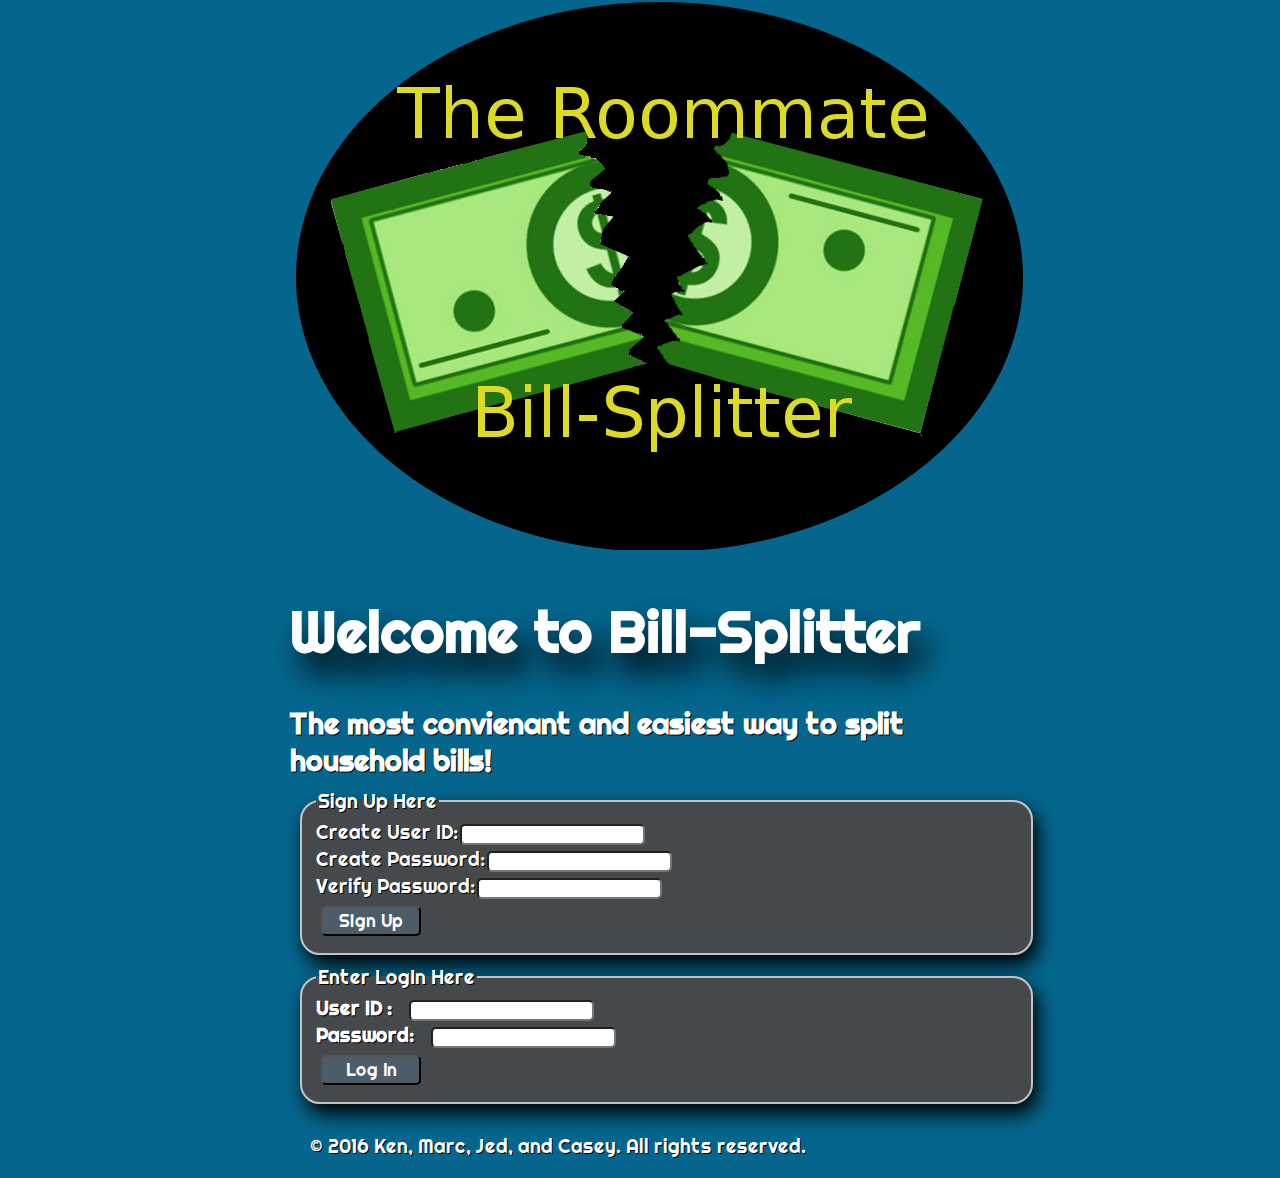
<file: index.html>
<!DOCTYPE html>
<html>
  <head>
    <meta charset="utf-8">
    <link rel="stylesheet" href="style.css">
		<link href="https://fonts.googleapis.com/css?family=Righteous" rel="stylesheet">
    <title>Bill Splitter</title>
  </head>

  <div id="wrapper">

  <body>
    <header>
      <img src="img/logo.png">

    </header>
    <h1>Welcome to Bill-Splitter</h1>
    <h2>The most convienant and easiest way to split household bills!</h2>
    <div id="signUpLogIn">
      <div id="right">
        <form id="signUpForm" >
          <fieldset>
            <legend> Sign Up Here  </legend>
            Create User ID:<input type="text" name="user_id" />
            <br>
            Create Password:<input type="password" name="password" />
            <br>
            Verify Password:<input type="password" name="verify">
            <br /><button id="signin" type="submit" name="button" height="50px" width=100px;> Sign Up </button>
          </form>
        </fieldset>
      </div>

      <div id ="left">
        <form id="logInForm">

          <fieldset>
            <legend> Enter LogIn Here </legend>
            <label for="login_id">User ID :</label>
            <input type="text" name="login_id" id="logInUserName"/>
            <br><label for="mypassword">Password:  </label>
            <input type="password" name="mypassword" id="logInPassword" />
          </form>
          <br /><button id="login" type="submit" name="Login"> Log In</button>
        </fieldset>
      </div>
    </div>


  </body>
  <footer id="footer"> &copy 2016 Ken, Marc, Jed, and Casey. All rights reserved. </footer>
  </div>
  <script src="index.js" charset="utf-8"></script>
</html>
</file>
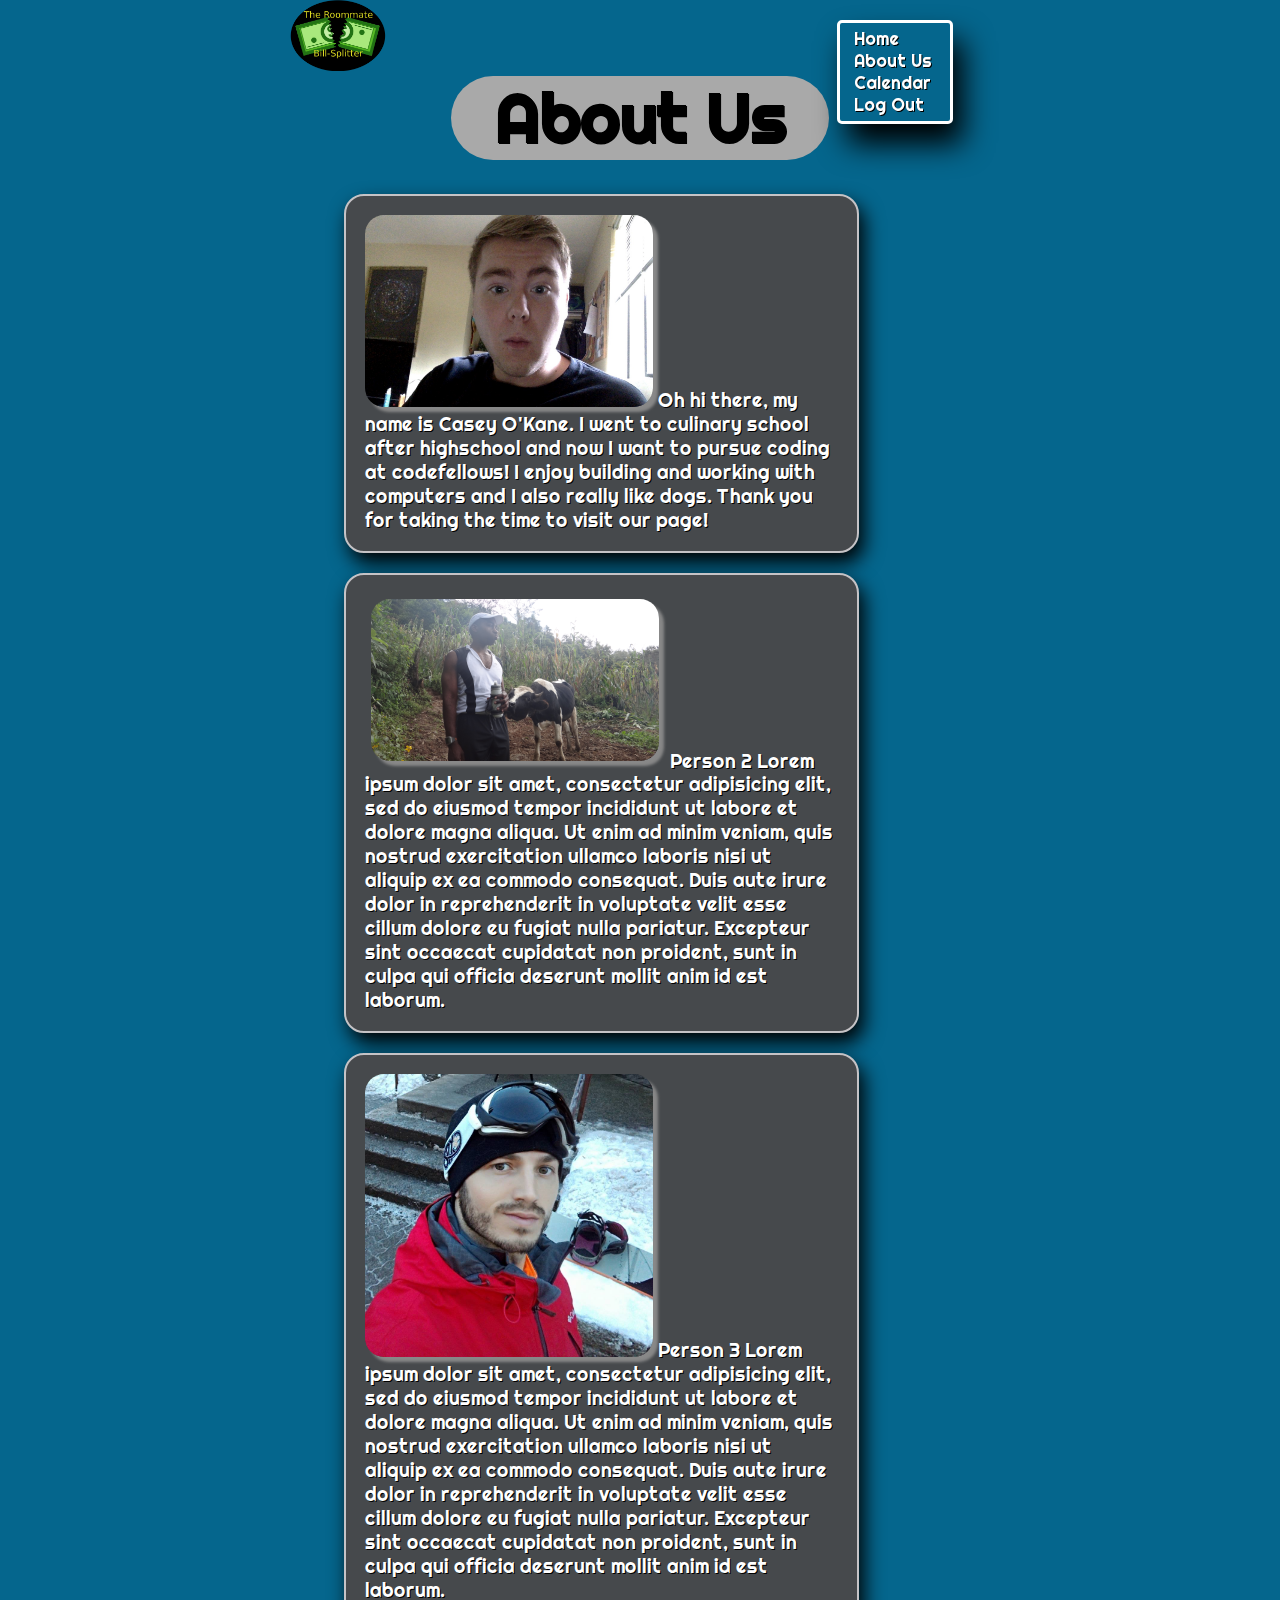
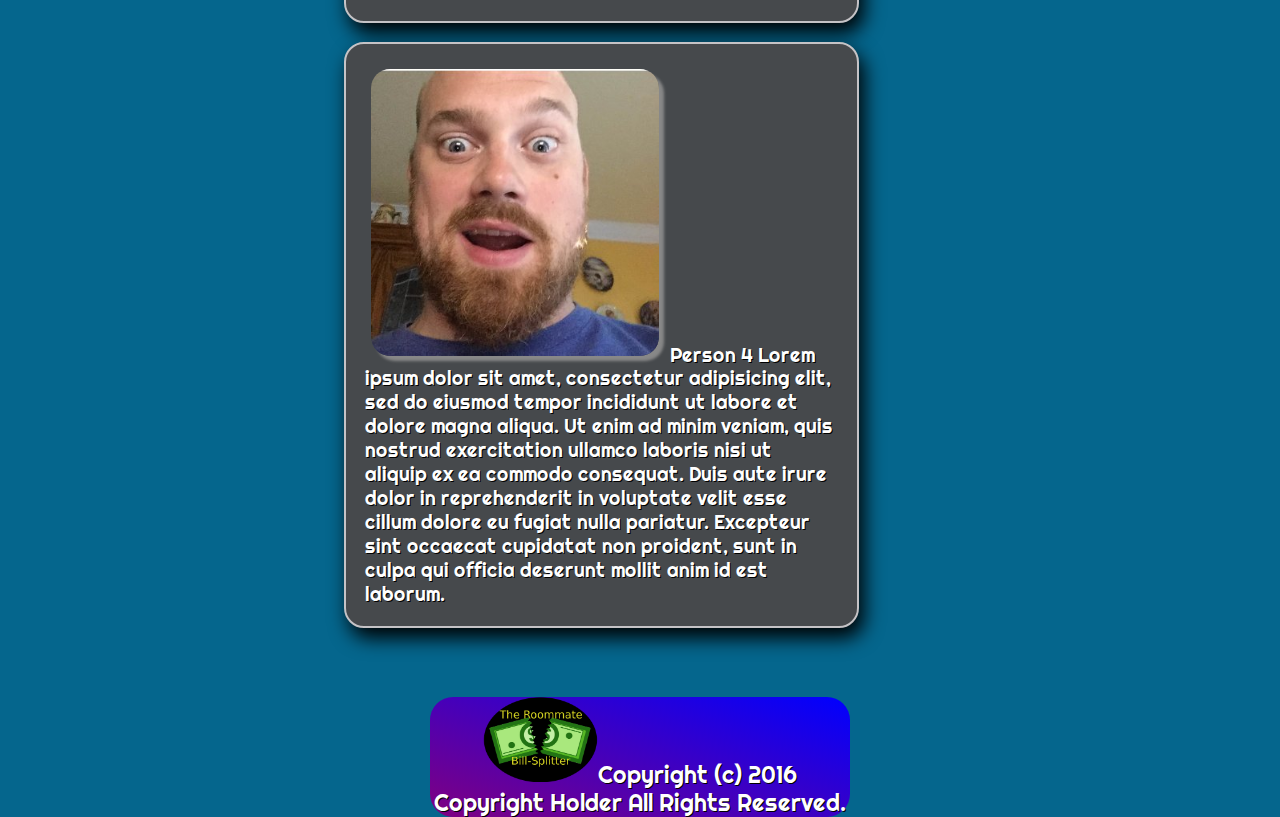
<file: about_us.html>
<!DOCTYPE html>
<html>

  <head>
    <meta charset="utf-8">
    <title>About us</title>
    <link rel="stylesheet" type="text/css" href="about_us.css">
		<link href="https://fonts.googleapis.com/css?family=Righteous" rel="stylesheet">
    <img id="five" src="img/logo.png">
  </head>
  <body>
		<div class="body-wrapper">
    <header>
        <div class="nav-relative">
            <nav class="nav" id="navigation"></nav>
        </div>
    </header>
    <h1>About Us</h1>
    <p> <img id="one" src="img/casey.jpg"> Oh hi there, my name is Casey O'Kane. I went to culinary school after highschool and now I want to pursue coding at codefellows! I enjoy building and working with computers and I also really like dogs. Thank you for taking the time to visit our page! </p>
    <p> <img id="two" src="img/ken.jpg"> Person 2 Lorem ipsum dolor sit amet, consectetur adipisicing elit, sed do eiusmod tempor incididunt ut labore et dolore magna aliqua. Ut enim ad minim veniam, quis nostrud exercitation ullamco laboris nisi ut aliquip ex ea commodo consequat. Duis aute irure dolor in reprehenderit in voluptate velit esse cillum dolore eu fugiat nulla pariatur. Excepteur sint occaecat cupidatat non proident, sunt in culpa qui officia deserunt mollit anim id est laborum.</p>
    <p> <img id="three" src="img/jed.jpg"> Person 3 Lorem ipsum dolor sit amet, consectetur adipisicing elit, sed do eiusmod tempor incididunt ut labore et dolore magna aliqua. Ut enim ad minim veniam, quis nostrud exercitation ullamco laboris nisi ut aliquip ex ea commodo consequat. Duis aute irure dolor in reprehenderit in voluptate velit esse cillum dolore eu fugiat nulla pariatur. Excepteur sint occaecat cupidatat non proident, sunt in culpa qui officia deserunt mollit anim id est laborum.</p>
    <p> <img id="four" src="img/marc.jpg"> Person 4 Lorem ipsum dolor sit amet, consectetur adipisicing elit, sed do eiusmod tempor incididunt ut labore et dolore magna aliqua. Ut enim ad minim veniam, quis nostrud exercitation ullamco laboris nisi ut aliquip ex ea commodo consequat. Duis aute irure dolor in reprehenderit in voluptate velit esse cillum dolore eu fugiat nulla pariatur. Excepteur sint occaecat cupidatat non proident, sunt in culpa qui officia deserunt mollit anim id est laborum.</p>
  <script src="elements.js"></script>
  </body>
	</div>
  <footer> <img id="five" src="img/logo.png">Copyright (c) 2016 Copyright Holder All Rights Reserved.
  </footer>
</html>
</file>
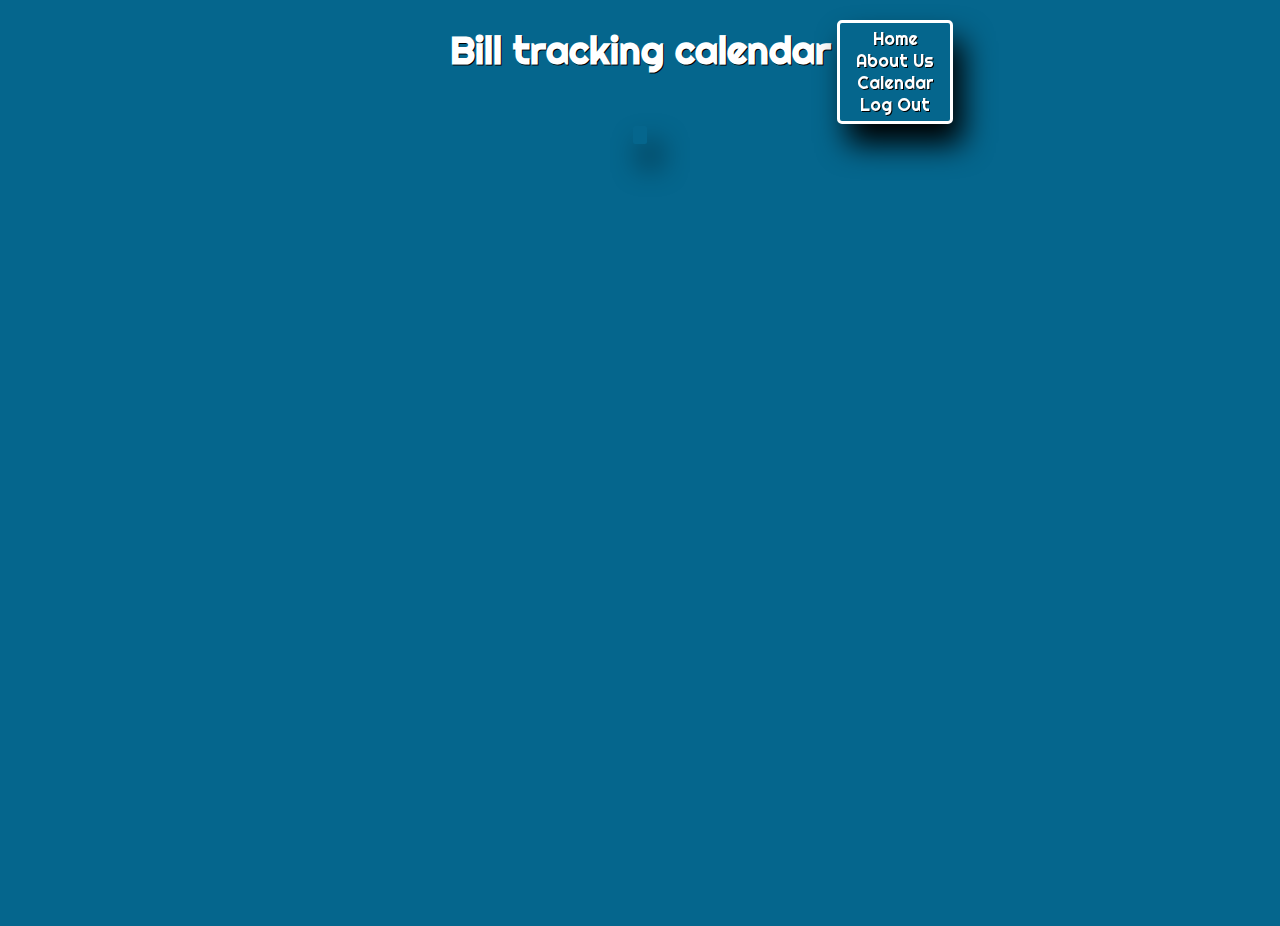
<file: calendar.html>
<!doctype html>
<!-- https://github.com/mikeumus/vanilla-js-calendar credit to him -->
<head>
    <meta charset="UTF-8">
    <title>Calendar</title>
    <link rel="stylesheet" href="calendar.css" type="text/css" />
    <link href="https://fonts.googleapis.com/css?family=Exo" rel="stylesheet">
		<link href="https://fonts.googleapis.com/css?family=Righteous" rel="stylesheet">
</head>
<body>
		<header>
			<div class="nav-relative">
          <nav class="nav" id="navigation"></nav>
      </div>
		</header>
    <h1>Bill tracking calendar</h1>
    <div id="calendarThis"> </div>
    <script src="calendar.js"></script>
		<script src="elements.js"></script>
</body>
</html>
</file>
<file: style.css>
body {
    width: 700px;
    height: 100%;
    background-color: #05668D;
    color: #fff;
    font-family: 'Righteous', sans-serif;
    margin: 0 auto;
    text-align: left;
    text-shadow: black 1px 1px;
    font-size: 1.2em;
}

body li {
    list-style: none;
}

h1 {
    font-size: 3em;
    text-shadow: 10px 20px 30px black;
}

h2 {
    margin: 0;
}

.nav-relative {
    position: relative;
}

.nav {
    display: block;
    position: fixed;
    top: 20px;
    right: 327px;
    border-radius: 5px;
    border: 3px solid white;
    background: #05668D;
    padding: 5px;
    width: 100px;
    box-shadow: 10px 20px 30px black;
}

.nav a {
    font-size: 0.9em;
    display: block;
    color: white;
    margin: 0 0.5em;
    list-style: none;
    text-decoration: none;
}

.form {
    display: inline-block;
}

.addRoomateForm input[type=text] {
    width: 50px;
    padding: 10px;
}

label {
    width: 25%;
    margin-right: 0.5em;
    padding-top: 0.2em;
    text-align: right;
    font-weight: bold;
}

fieldset {
    margin: 10px;
    border: 2px solid #C5C3C6;
    border-radius: 20px;
    background-color: #46494C;
    width: 700px;
    box-shadow: 5px 10px 20px black;
    transition-property: background;
    transition-duration: 1s;
    transition-timing-function: linear;
    animation-duration: 2.3s;
    animation-name: slidein;
}

fieldSet p {
    font-size: 12px;
}

section {
    display: inline-block;
}

footer {
    padding: 20px;
    float: left;
    clear: both;
}

input {
    margin: 2px;
    border-radius: 5px;
}

.percentageBox {
    width: 30px;
}

table {
    padding-top: 20px;
    display: inline-table;
    border-spacing: 1px;
}

th {
    /*font-size: 11px;*/
    text-align: center;
    border-top: 2px solid white;
    border-bottom: 2px solid white;
    padding: 5px;
    border-radius: 5px;
    color: #C5C3C6;
}

td {
    text-align: center;
    border-left: 1px solid #C5C3C6;
    border-right: 1px solid #C5C3C6;
    border-radius: 5px;
}

#billList,
#individualBillList {
    width: 100%;
    margin: 0 auto;
}

.totalRowSpacing {
    border: none;
}

#totalBox {
    background-color: white;
    color: black;
    font-weight: bold;
}

button {
    margin: 5px;
    height: 30px;
    width: 100px;
    font-size: .9em;
    font-family: 'Righteous';
    color: white;
    border-radius: 5px;
    background-color: #4C5C68;
}

button:hover {
    transition: background-color 350ms ease;
    background: #1985A1;
}
</file>
<file: about_us.css>
* {
    max-width: 90%;
    margin: auto;
}

h1 {
    font-size: 3.5em;
    background-color: darkgray;
    text-align: center;
    border-radius: 1em;
    max-width: 60%;
    font-family: 'Righteous', sans-serif;
    margin-bottom: .5em;
    background-image: url(http://wallpapercave.com/wp/s7R41PL.jpg);
    color: black;
}

body {
    width: 700px;
    height: 100%;
    background-color: #05668D;
    color: #fff;
    font-family: 'Righteous', sans-serif;
    margin: 0 auto;
    text-align: left;
    text-shadow: black 1px 1px;
    font-size: 1.2em;
}

img {
    border-radius: 1em;
}

#one {
    /*float: right;*/
    box-shadow: 5px 5px 3px #888888;
    max-width: 15em;
    max-height: 15em;
}

#two {
    /*float: left;*/
    box-shadow: 5px 5px 3px #888888;
    margin: .3em;
    max-width: 15em;
    max-height: 15em;
}

#three {
    /*float: right;*/
    box-shadow: 5px 5px 3px #888888;
    max-width: 15em;
    max-height: 15em;
}

#four {
    /*float: left;*/
    box-shadow: 5px 5px 3px #888888;
    margin: .3em;
    max-width: 15em;
    max-height: 15em;
}

#five {
    max-width: 5em;
    max-height: 5em;
    display: inline-block;
    position: relative;
}

img:hover {
    background-color: darkgray;
}

p {
    padding: 1em;
    font-size: 1em;
    max-width: 75%;
    margin: 1em;
    border: 2px solid #C5C3C6;
    border-radius: 20px;
    background-color: #46494C;
    width: 700px;
    box-shadow: 5px 10px 20px black;
    transition-property: background;
    transition-duration: 1s;
    transition-timing-function: linear;
    animation-duration: 2.3s;
    animation-name: slidein;
}

p:hover {
    background-color: cyan;
    background-image: url(http://wallpapercave.com/wp/oKeqrBc.jpg);
    z-index: -1;
    color: white;
}

footer {
    background-color: darkgray;
    text-align: center;
    font-size: 1.2em;
    border-radius: 1em;
    max-width: 60%;
    margin-top: 3em;
    background: linear-gradient(20deg, purple, blue);
}

.nav-relative {
    position: relative;
}

.nav {
    display: block;
    position: fixed;
    top: 20px;
    right: 327px;
    border-radius: 5px;
    border: 3px solid white;
    background: #05668D;
    padding: 5px;
    width: 100px;
    box-shadow: 10px 20px 30px black;
}

.nav a {
    font-size: 0.9em;
    display: block;
    color: white;
    margin: 0 0.5em;
    list-style: none;
    text-decoration: none;
}

@media (min-width:320px) {
    /* smartphones, iPhone, portrait 480x320 phones */
}

@media (min-width:481px) {
    /* portrait e-readers (Nook/Kindle), smaller tablets @ 600 or @ 640 wide. */
}

@media (min-width:641px) {
    /* portrait tablets, portrait iPad, landscape e-readers, landscape 800x480 or 854x480 phones */
}

@media (min-width:961px) {
    /* tablet, landscape iPad, lo-res laptops ands desktops */
}

@media (min-width:1025px) {
    /* big landscape tablets, laptops, and desktops */
}

@media (min-width:1281px) {
    /* hi-res laptops and desktops */
}
</file>
<file: calendar.css>
body {
    width: 900px;
    color: #fff;
    text-shadow: black 1px 1px;
    font-size: 1.2em;
    color: white;
    height: 100vh;
    margin: auto;
    text-align: center;
    font-family: 'Righteous', sans-serif;
    background-color: #05668D;
}

a {
    color: #d89f52;
}

pre {
    text-align: left;
    border: white 1px solid;
    padding: 13px 33px;
}

hr {
    border: #d89f52 1px solid;
}

.container {
    text-align: left;
    width: 60%;
    margin: 7% auto 0;
}

#calendarThis {
    margin: 3% auto;
    display: inline-block;
    transition: box-shadow .25s;
    border-radius: 2px;
    padding: 9px 7px 9px 7px;
    background: #05668d;
    box-shadow: 10px 20px 30px black;
}

#calendarThis li,
.day-of-week {
    display: inline-block;
    padding: 13px 7px;
    width: 33px;
    border: #FFF9F2 1px solid;
    text-align: center;
    background: #46494C;
    cursor: pointer;
    color: #DCDCDD;
}

#calendarThis li:hover {
    border: #F9E0B6 1px solid;
    background: #4C5C68;
}

.float-left,
.day-view {
    float: left;
}

.float-right,
.month-view {
    float: right;
}

.month-view ul {
    padding: 0;
    margin: 0 0 0 8px;
    text-align: left;
}

.day-view {
    text-align: center;
    font-weight: bold;
}

.day-header {
    padding: 13px 0;
    border: white 2px solid;
    background: #fff;
    color: black;
}

.day-number {
    display: inline-block;
    margin: 10% auto;
    font-size: 90px;
    background: #fff;
    width: 83%;
    border-radius: 2px;
    position: relative;
    top: 64%;
    transform: translateY(12%);
    overflow: scroll;
    max-width: 80%;
    min-height: 60%;
    height: 200px;
    word-wrap: break-word;
    color: #05668D;
}

.day-view,
.month-view {
    width: 357px;
    display: block;
}

.day-of-week {
    background: lightgrey !important;
    font-weight: bold;
    border: #fff 1px solid;
    color: black;
    border-radius: 5px;
}

.month-header {
    width: 99%;
    display: block;
    text-align: center;
    padding: 13px 0;
    border: antiquewhite 2px solid;
    background: #fff;
    margin: 0 0 2px 0;
    font-weight: bold;
    color: black;
}

.today {
    background: #4C5C68 !important;
}

.arrow {
    width: 45px;
    height: 35px;
    margin: auto 0 auto 0;
    text-align: center;
    font-weight: bold;
    cursor: pointer;
}


/* Portrait and Landscape */

@media (max-width: 767px) {
    #calendarThis {
        width: 358px;
    }
}

li {
    min-width: 2.1em;
    min-height: 2.1em;
    max-height: 2.1em;
    overflow: scroll;
    border-radius: 5px;
}

bill {
    text-decoration: none;
}

.nav-relative {
    position: relative;
}

.nav {
    display: block;
    position: fixed;
    top: 20px;
    right: 327px;
    border-radius: 5px;
    border: 3px solid white;
    background: #05668D;
    padding: 5px;
    width: 100px;
    box-shadow: 10px 20px 30px black;
}

.nav a {
    text-align: center;
    font-size: 0.9em;
    display: block;
    color: white;
    margin: 0 0.5em;
    list-style: none;
    text-decoration: none;
}

p {
    color: black;
}
</file>
